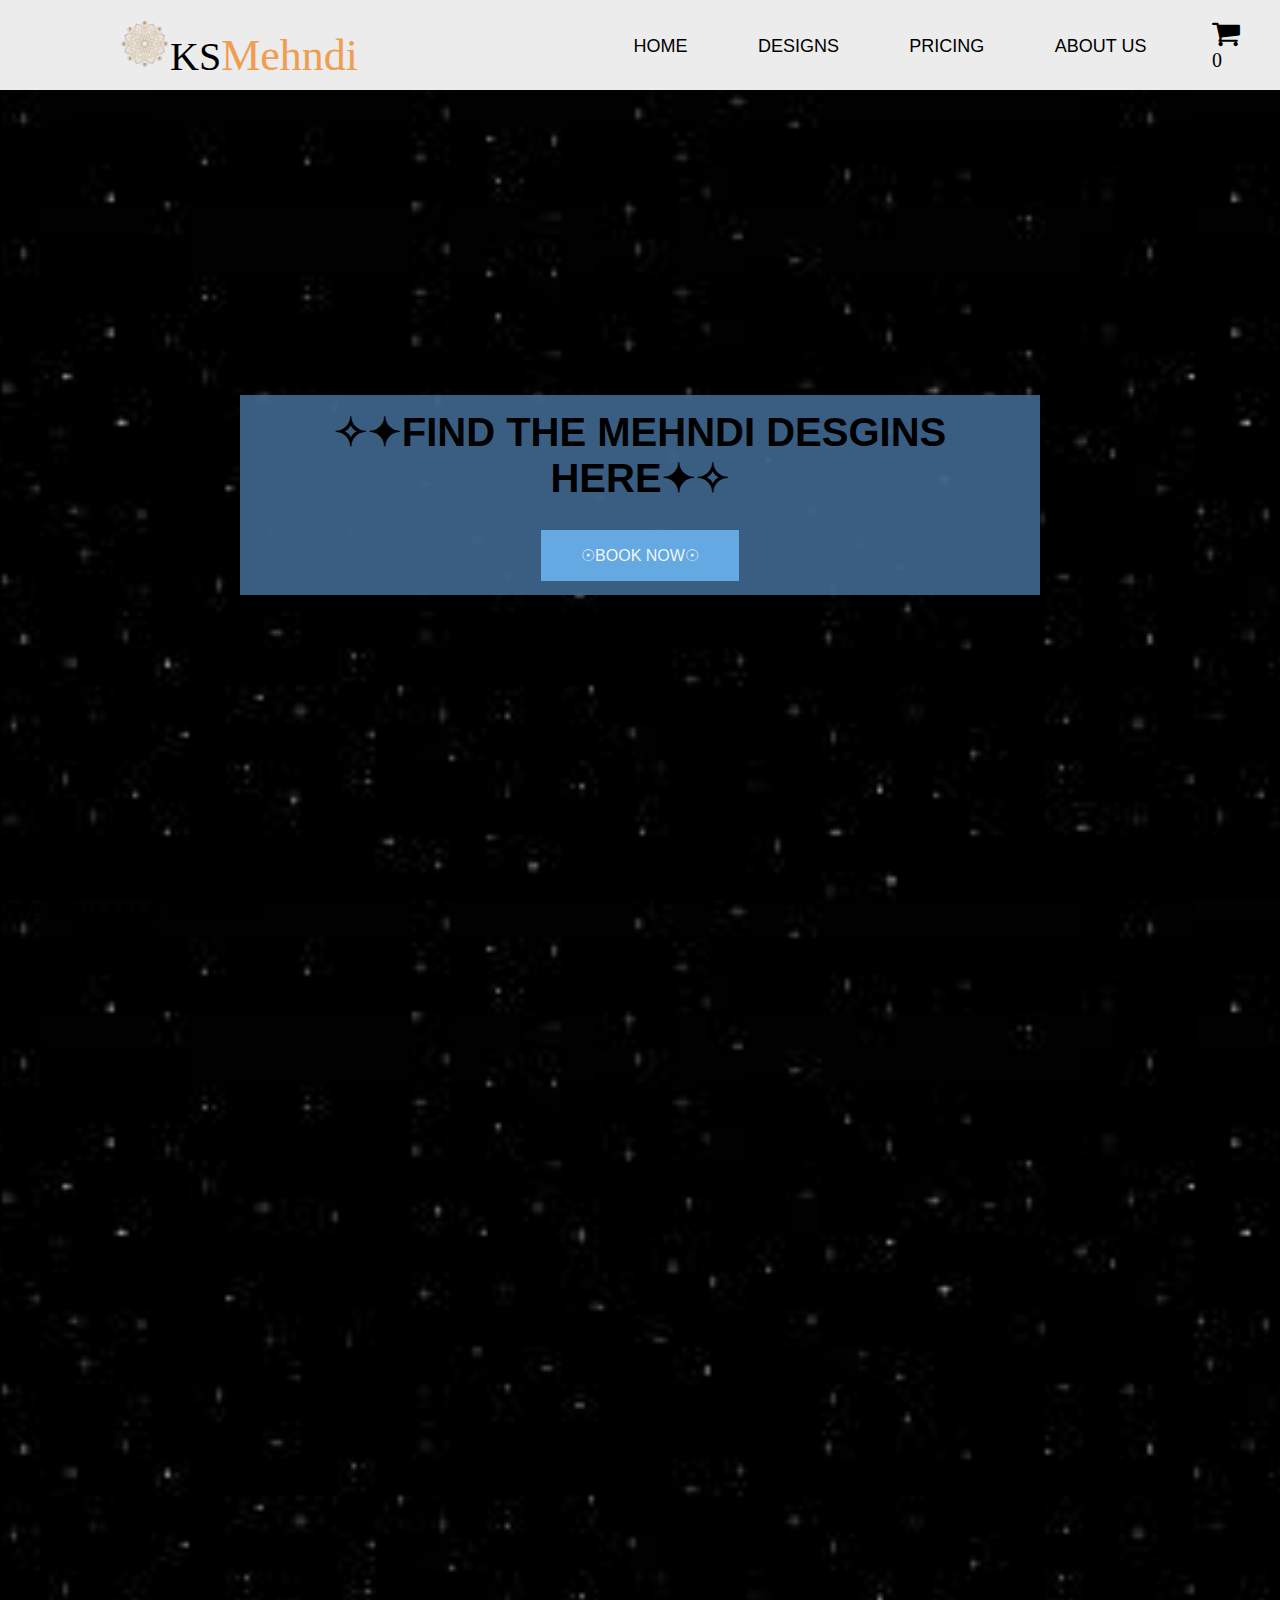
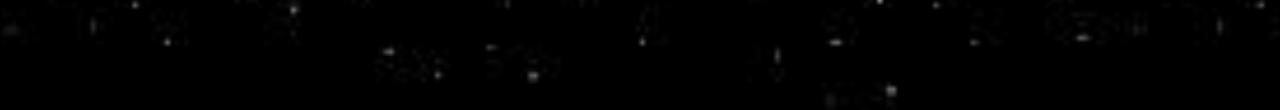
<file: index.html>
<!DOCTYPE html>
<html lang="en">
<head>
    <meta charset="UTF-8">
    <meta name="viewport" content="width=device-width, initial-scale=1.0">
    <link rel="stylesheet" href="https://cdnjs.cloudflare.com/ajax/libs/font-awesome/4.7.0/css/font-awesome.min.css">
    <link rel="stylesheet" type="text/css" href="style.css">
    <title>KS Mehndi</title>
</head>
<body>
    <nav class="navbar">
        <!-- <div class="burger">
            <div class="layer 1"></div>
            <div class="layer 2"></div>
            <div class="layer 3"></div>

        </div> -->
        <div class="burger">
            <div class="layer"></div>
            <div class="layer"></div>
            <div class="layer"></div>
        </div>
        
        <!-- <div class="logo">
            <span class="logo-text"> <i class="fa fa-hand-spock-o style="margin:0.1em;></i>KS<span style="color: #f09d51; font-size: 1.1em;">Mehndi</span></span>
        </div> -->
       <!-- /*logo test*/ -->
            
        <div class="logo">
            <span class="logo-text"> <img src="images/WhatsApp_Image_2023-09-08_at_11.00.12_AM-removebg-preview.png" height="50px" width="50px" margin:0.1em;></img>KS<span style="color: #f09d51; font-size: 1.1em;">Mehndi</span></span>
        </div>



        <div class="menubar" >
            <ul class="list">
                <li class="list-item"><a href="#">HOME</a></li>
                <li class="list-item"><a href="#">DESIGNS</a></li>
                <li class="list-item"><a href="#">PRICING</a></li>
                <li class="list-item"><a href="#">ABOUT US</a></li>  
            </ul>
        </div>
        <div class="cart ">
            <i class="fa fa-shopping-cart fa-1x"></i>
            <div class="number -of-items"><span class="noi">0 </span></div>
        </div>

    </nav>
    <section class="section1">
        <div class="banner">
            <h1>✧✦FIND THE MEHNDI DESGINS HERE✦✧</h1>
            <a href="#product">☉BOOK NOW☉</a>
        </div>
    </section>

    <section
     class="section1" id="product">
        <div class="title"> 
            <h1> THE AVAILABLE DESIGNS!! </h1>
        </div>
        <div class="product"></div>
    </section>
    <div class="cart-sidebar">
        <div class="cart">
            <span class="close-cart">
                 <i class="fa fa-times"></i>
            </span>
            <h2>Your Cart </h2>
            <div class="cart-content"></div>
        </div>
        <div class="total-sum">
            <h1>Your total :  ₹<span class="total-amount">0</span></h1>
        </div>
        <div class="clear-cart">
            <button class="btn clear-cart btn">Clear Cart</button>
        </div>
        <div class="clear-cart">
            <button class="btn clear-cart-btn">Proceed </button>
        </div>
    </div>
    <div class="menu-sidebar"> 
    <div class="close-menu">
        <i class="fa fa-times"></i>
    </div>    
    <div class="menu-menubar">
        <ul class="menu-list">
            <li class="menu-list-items">
                <a href="#">HOME</a>
            </li>
            <li class="menu-list-items">
                <a href="#">DESIGNS</a>
            </li>
            <li class="menu-list-items">
                <a href="#">PRICING</a>
            </li>
            <li class="menu-list-items">
                <a href="#">ABOUT US</a>
            </li>
             
        </ul>
    </div>
    </div>

<script type="text/javascript" src="app.js"></script>
<script type="text/javascript" src="product.json"></script>

</body>
</html>
</file>
<file: style.css>
*{
    margin: 0;
    padding: 0;
    font-size: 20px;
    box-sizing: border-box;
}    

html{
    scroll-behavior: smooth;
}

a{
    text-decoration: none;
}

ul{
    list-style: none;
}
.navbar{
    display: flex;
    justify-content: space-between;
    align-items: center;
    background-color: #ececec ;
    height: 10vh;
}

.logo{
    padding: 2em;
    margin-top: 0.5em;
}

.logo-text{
    font-size: 2em;
    margin-inline-start: 2em;
}

.menubar{
    width: 45%;
    margin-left: 8.5em;
}

.list{
    display: flex;
    justify-content: space-between;
 }

.list-item a{
    color: black;
    font-family: sans-serif;
    font-size: 0.9em;
    border: 1px solid #ffffff00;
    padding: 0.5em 1.7em;
    cursor: pointer;
    transition: 0.3s linear;
    transition: 0.4s;
}

.list-item a:hover{
    color: black;
     
}

.cart{
    padding-right: 2em;
    position: relative;
}

.cart .number-of-items{
    display: flex;
    justify-content: center;
    cursor: pointer;
    align-items: center;
    color: white;
    position: absolute;
    left: 18px;
    top: -7px;
    background: #f09d51;
    height: 20px;
    width: 20px;
    border-radius: 7px;

}

.number-of-items .noi{
    font-size: 0.7em;
}

.fa-shopping-cart{
    font-size: 1.5em;
    cursor: pointer;
}

.burger{
    height: 28px;
    width: 32px;
    display: none;
}

/* .layer1,.layer2,.layer3{
    background: rgb(23, 22, 22);
    height: 4px;
    margin-top: 4px;
    width: 100%;
    border-radius: 10pxf;    
} */

/* .burger {
    display: block; 
    cursor: pointer;
} */

.layer {
    background: rgb(23, 22, 22);
    height: 4px;
    margin-top: 4px;
    width: 100%;
    border-radius: 10px;
}


.section1{
    height: calc(100vh - 10vh);
    width: 100%;
    background: url(images/bg\ website.jpeg) center center/cover;
    top: 0;
    left: 0;
    z-index: -1;

}
.section1 .banner{
    height: 200px;
    width: 800px;
    /* background: rgba(255, 255, 255, 0.7); */
    background:rgba(63, 102, 142, 0.916);
    /* background:rgba(247,230,223,255); */
    position: relative;
    top: 50%;
    left: 50%;
    transform: translate(-50%,-50%);
    display: flex;
    justify-content: space-around;
    flex-direction: column;
    text-align: center;
    align-items: center;
    font-family: sans-serif;
    z-index: 8;
}

.banner h1{
    font-size: 2em;
    justify-content: center;

} 
.banner a{
    display: flex;
    justify-content: center;
    padding: 1em 2.5em;
    font-size: 0.8em;
    color: rgba(252, 252, 252, 0.937);
    background-color: #64a9e2;
    transition: all 0.3s;
}

.banner a:hover{
    background: #a15958;
}



/*Menubar*/
 

.menu-sidebar{
    display: none;
}

.cart-sidebar{
    background: #ececec;
    position: fixed;
     right: 0;
     top: 0;
     width: 450px;
     height:  100vh;
     z-index: 10;
     transition:  0.3s linear;
      transform: translateX(100%);
      overflow: scroll;
}


.cart-sidebar .cart{
    padding: 0;
    
}

.cart .close-cart{
    font-size: 1.3em;
    padding: 1em;
    cursor: pointer;
}

.fa-times{
    margin-top: 0.5em;
}

.cart h2{
    text-align: center;
    width: 100%;
    margin-bottom: 1em;
    font-size: 1.1em;
    font-family: Verdana ;
}

.cart-product .product-image img{
     width: 130px;
     height: 90px;     
}

.cart-product-content{
    display: flex;
    flex-direction: column;
    justify-content: space-around;
    align-items: center;
    margin-left: 1em;
    height: 80px;
}

.plus-minus{
    display: flex;
    transform: rotate(90deg);
    color: #4467e6;
    font-size: 1.5em;
    cursor: pointer;
}

.total-sum{ 
    text-align: center;
    margin: 1em 0 0.5em 0;
}


.clear-cart{
    text-align: center;
}

.clear-cart .btn{
    background:#f09d51 ;
    color: white ;
    border: 1px solid white;
    padding: 0.5em 1.7em;
    cursor: pointer;
    transition: 0.3s linear;
}

.clear-cart .btn:hover{
    border: 1px solid #df761e;
    background: transparent;
    color: black;
}


.overlay{
    height: 100vh;
     position: fixed;
     top: 0;
     left: 0;
     z-index: 9;
     width: 100%;
     background-color: #f3851f;
     opacity: 0.3;
     transition: all 0.3s linear;
}

.none{
    display: none;
}


@media  screen and (max-width:786px) { 
    .logo{
        padding-left: 0;
    }
    .cart{
        padding-right: 2em;
    }
    .menubar{
        display: none;
    }
    .burger{
        margin-left:  2em;
    

        display: block;
    }
    .section1 .banner h1{
        font-size: 1.5em;
    }
    .banner a{
        font-size: 0.6em;
        padding: 1em 2em;
    }
    .section2 .title h1{
        font-size: 1.5em;
    }
    .menu-sidebar{
        display: block;
        position:  fixed;
        left: 0;
        top: 0;
        width: 100%;
        height: 100vh;
        z-index: 11;
        background: #ececec;
        overflow: hidden;
        transform: translate(-100%);
        transition: 0.3s linear;
    }
    .menu-menu-sidebar{
    display: flex;
    height: 80%;
     justify-self: center;    
    }
    .menu-list{
        height: 100%;
        display: flex;
        flex-direction: column;
        align-items: center;
        justify-content: space-around;
    }
    .menu-sidebar .close-menu{
        position: absolute;
        right: 30px;
        font-size: 1.4em;
    }
    .menu-list-items a{
        color: #f09d51;
    }
    .menu-list-items a:hover{
        color: #f57b09;
    }

}

@media screen and(max-width: 480px) {
    *{
        font-size: 16px;
    }
    .section1 .banner{
        width: 280px;
        height: 100px;
    }
    .section1 .banner h1{
        font-size: 1.2em;
        
    }

    .burger{
        margin-left: 1em;
        display: block;
        width: 30px;
    }
    .cart-sidebar{
        width: 100%;
    }
    .product{
        margin: 0;
        display: flex;
        justify-content: center;
        align-items: center;
        flex-direction: column;
    }
}
</file>
